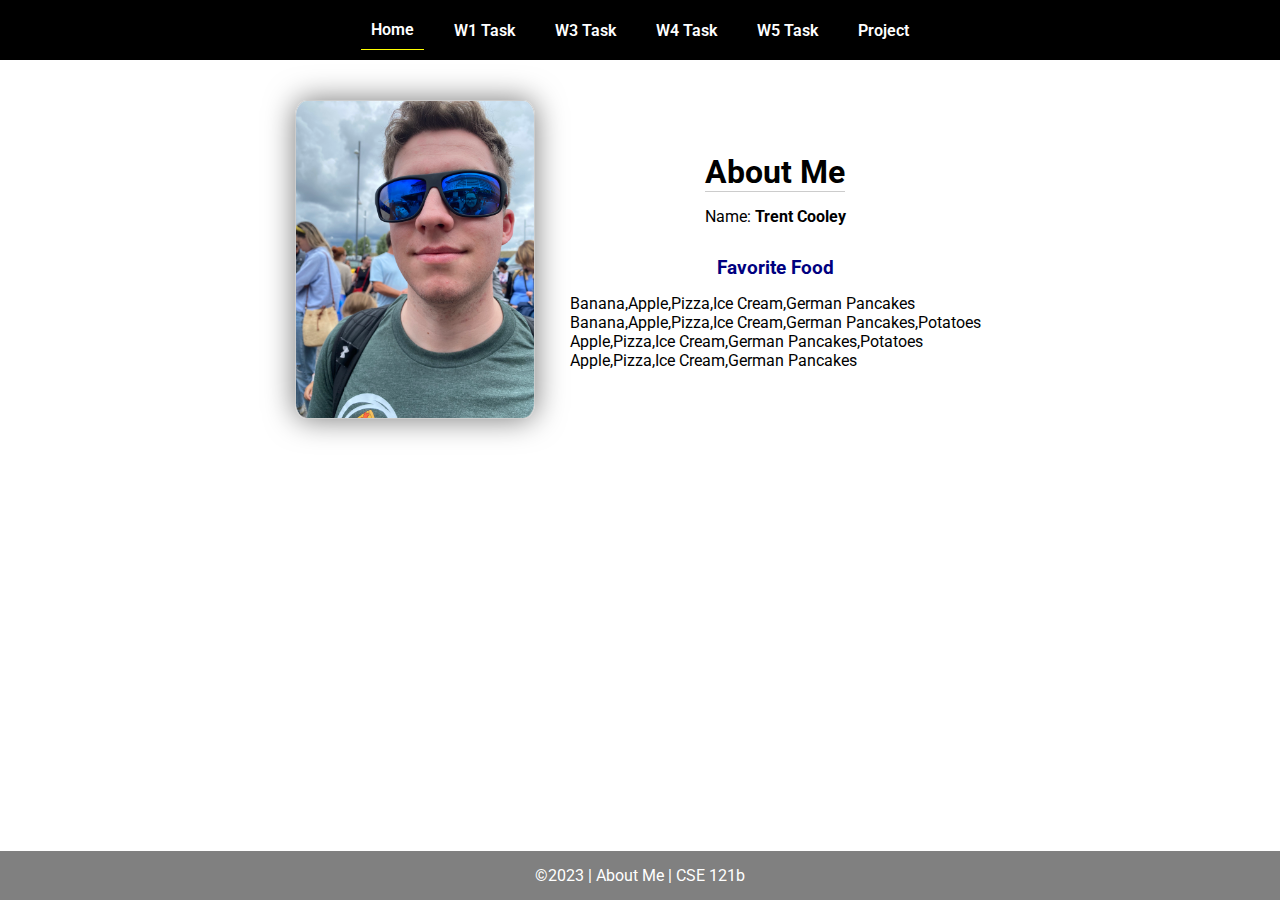
<file: index.html>
<!DOCTYPE html>
<html lang="en">

<head>
  <meta charset="UTF-8">
  <meta name="viewport" content="width=device-width, initial-scale=1.0">
  <title>About Me | CSE 121b | W02: Programming Tasks</title>
  <link rel="preconnect" href="https://fonts.googleapis.com">
  <link rel="preconnect" href="https://fonts.gstatic.com" crossorigin>
  <link href="https://fonts.googleapis.com/css2?family=Roboto:wght@400;600&display=swap"
    rel="stylesheet">
  <link rel="stylesheet" href="styles/main.css">
</head>

<body>
  <nav>
    <ul id="menu">
      <li><a id="toggleMenu">&equiv;</a></li>
      <li><a href="index.html" class="active">Home</a></li>
      <li><a href="w01-task.html">W1 Task</a></li>
      <li><a href="w03-task.html">W3 Task</a></li>
      <li><a href="w04-task.html">W4 Task</a></li>
      <li><a href="w05-task.html">W5 Task</a></li>
      <li><a href="project.html">Project</a></li>
    </ul>
  </nav>
  <main id="home">
    <picture>
      <img src="images/placeholder.png" alt="Placeholder Image">
    </picture>
    <section>
      <h1>About Me</h1>
      <div class="info">Name: <span id="name"></span></div>
      <h2>Favorite Food</h2>
      <div class="block" id="food"></div>
    </section>
  </main>
  <footer>
    &copy;<span id="year"></span> | About Me | CSE 121b
  </footer>
  <script src="scripts/main.js"></script>
  <script src="scripts/w02-task.js"></script>
</body>

</html>
</file>
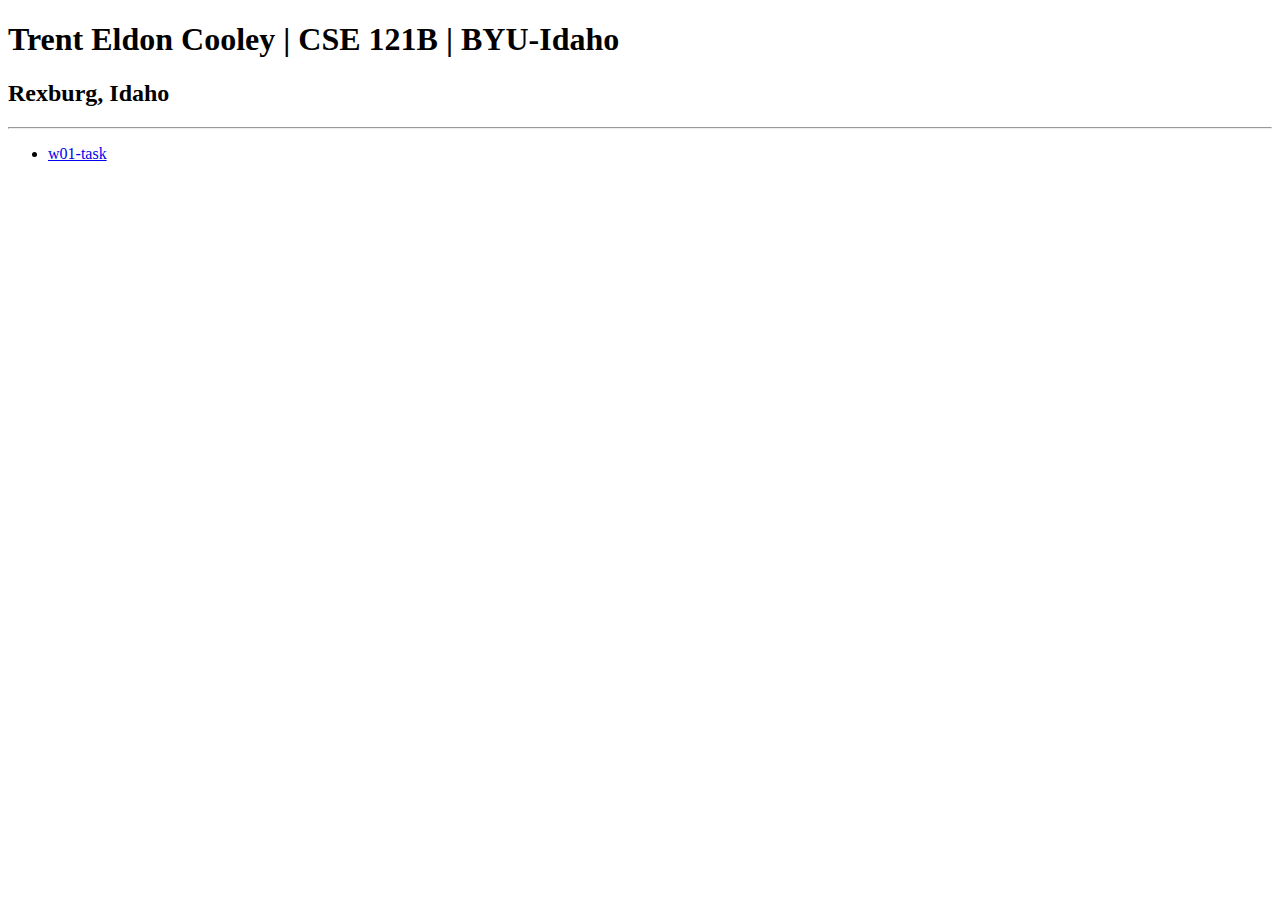
<file: old_index.html>
<!DOCTYPE html>
<html lang="en">
<head>
    <meta charset="UTF-8">
    <title>Trent Eldon Cooley | CSE 121B | BYU-Idaho</title>
    <meta name="viewport" content="width=device-width,initial-scale=1.0">
</head>
<body>
    <h1>Trent Eldon Cooley | CSE 121B | BYU-Idaho</h1>
    <h2>Rexburg, Idaho</h2>
    <hr>
    <ul>
        <li>
            <a href="w1/w01-task.html">w01-task</a>
        </li>
    </ul>
</body>
</html>
</file>
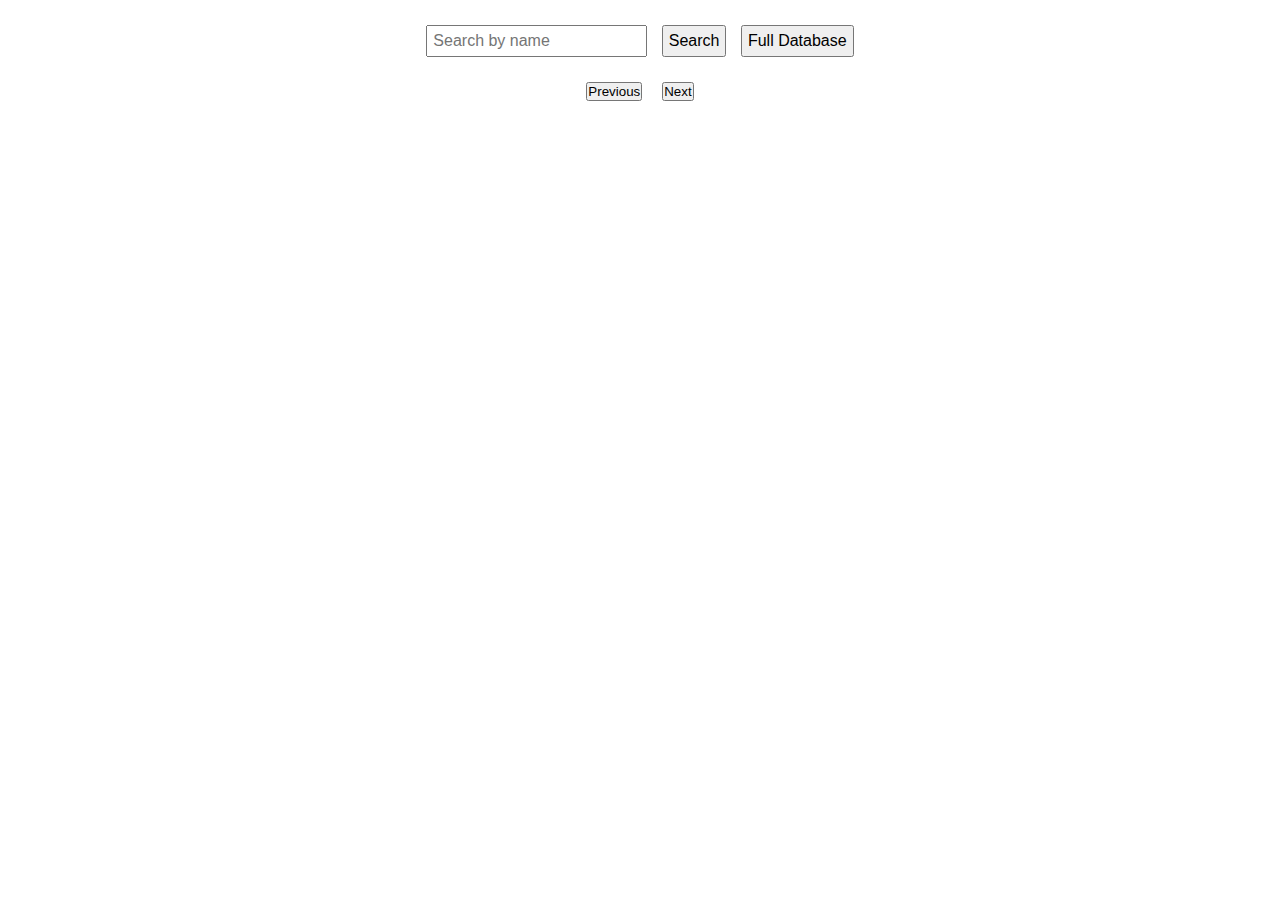
<file: project.html>
<!DOCTYPE html>
<html lang="en">
<head>
    <meta charset="UTF-8">
    <meta name="viewport" content="width=device-width, initial-scale=1.0">
    <title>Pokémon Webpage</title>
    <link rel="stylesheet" href="styles/main.css">
    <link rel="stylesheet" href="styles/project.css">
</head>
<body>
  <div class="search-container">
        <input type="text" id="searchInput" placeholder="Search by name">
        <button id="searchButton">Search</button>
        <button id="full-database">Full Database</button>
      </div>
      <div id="next-prev-button">
        <button id="prev-button">Previous</button>
        <button id="next-button">Next</button>
      </div>


      <div id="pokemonList" class="pokemon-list">
        <!-- Pokémon cards will be displayed here -->
      </div>
    </div>

  <script type="module" src="scripts/project.js"></script>
  <script type="module" src="scripts/pokemonFunctions.js"></script>
</body>
</html>
</file>
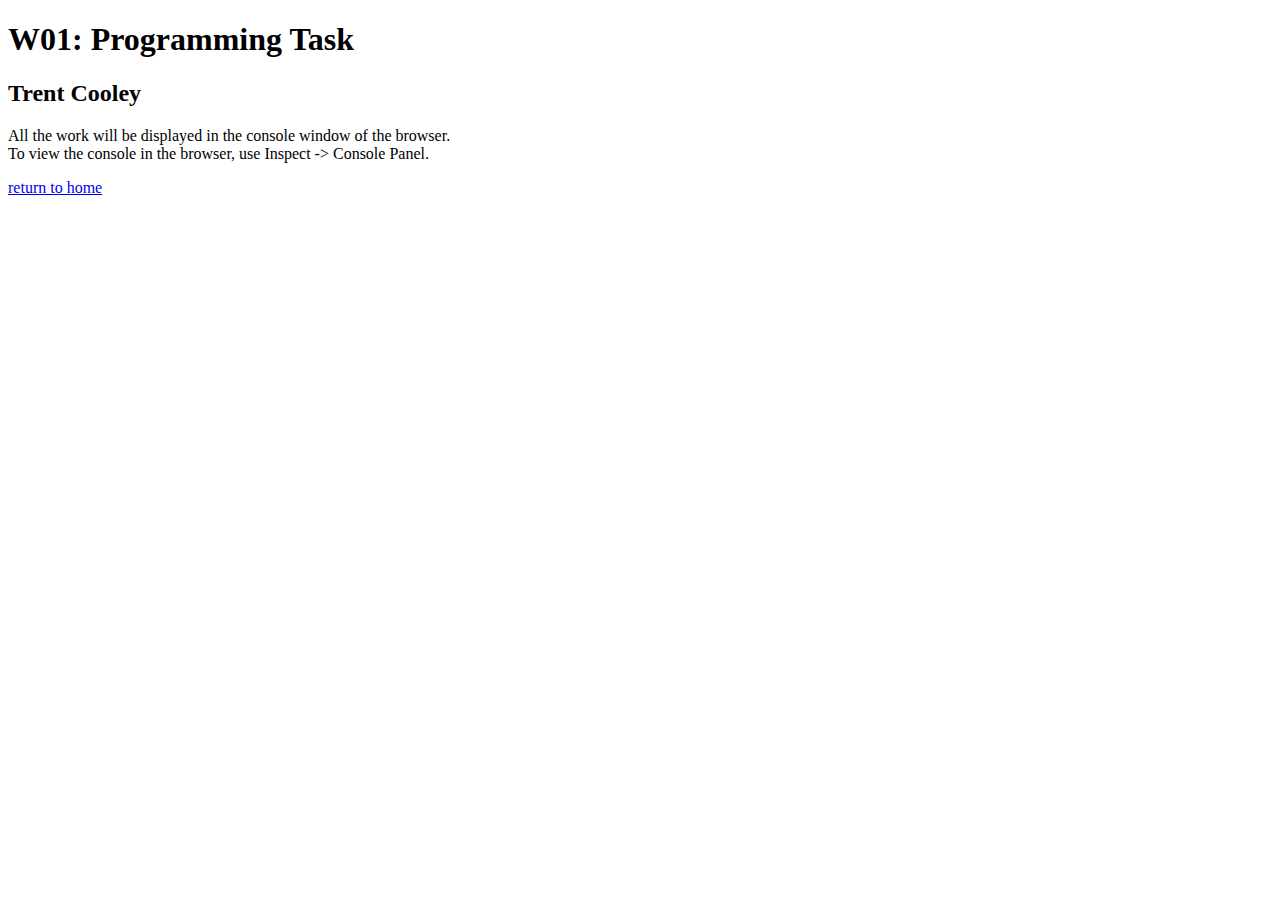
<file: w01-task.html>
<!DOCTYPE html>
<html lang="en">

<head>
  <meta charset="UTF-8">
  <meta name="viewport" content="width=device-width, initial-scale=1.0">
  <title>W01: Programming Task</title>
</head>

<body>
  <h1>W01: Programming Task</h1>
  <h2>Trent Cooley</h2>
  <p>All the work will be displayed in the console window of the browser.
    <br>To view the console in the browser, use Inspect -> Console Panel.
  </p>

  <script src="w01-task.js"></script>
<a href="../index.html">return to home</a>
</body>
</html>
</file>
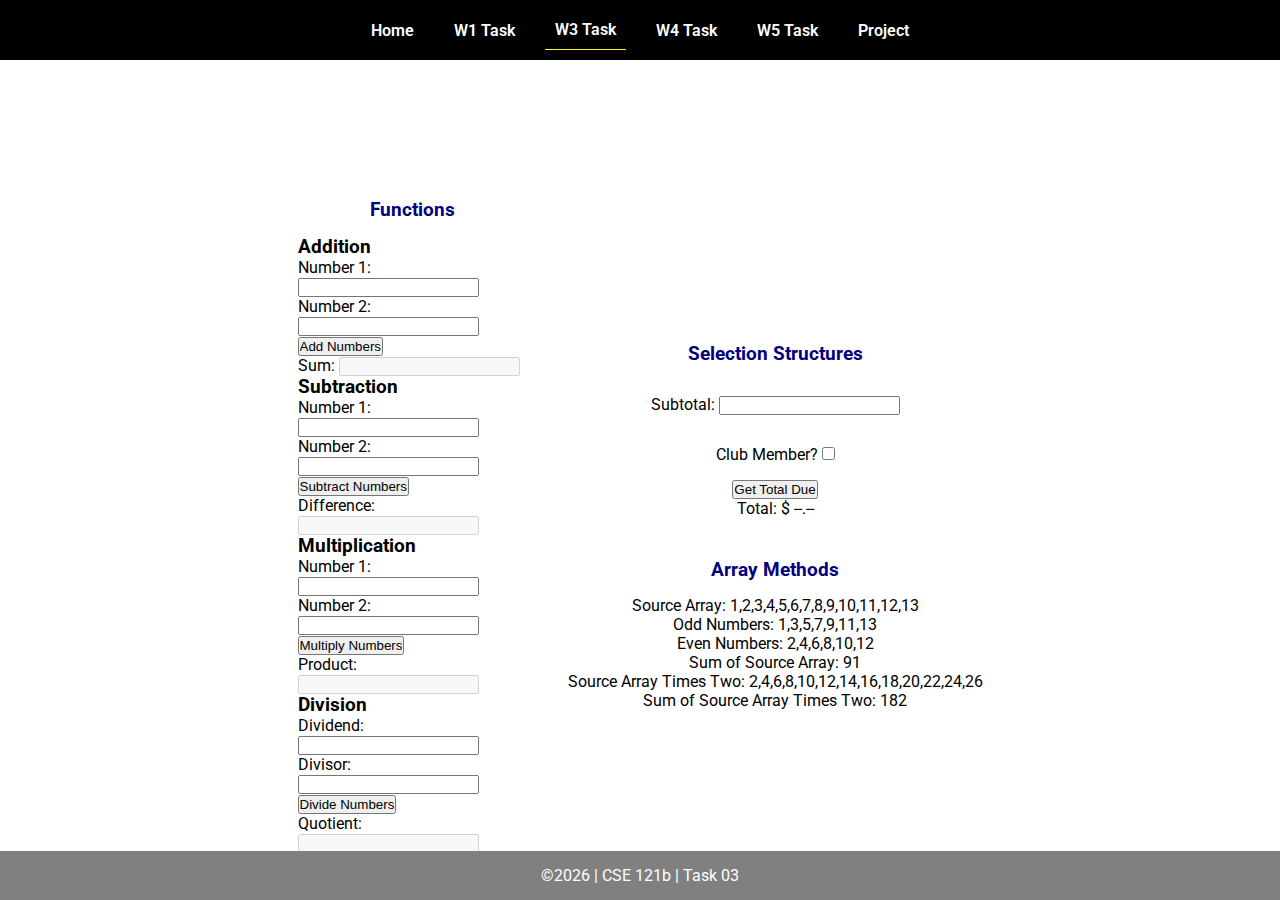
<file: w03-task.html>
<!DOCTYPE html>
<html lang="en">

<head>
    <meta charset="UTF-8">
    <meta name="viewport" content="width=device-width, initial-scale=1.0">
    <title>CSE 121b | W03: Programming Tasks</title>
    <link rel="preconnect" href="https://fonts.googleapis.com">
    <link rel="preconnect" href="https://fonts.gstatic.com" crossorigin>
    <link href="https://fonts.googleapis.com/css2?family=Roboto:wght@400;600&display=swap"
        rel="stylesheet">
    <link rel="stylesheet" href="styles/main.css">
</head>

<body>
    <nav>
        <ul id="menu">
            <li><a id="toggleMenu">&equiv;</a></li>
            <li><a href="index.html">Home</a></li>
            <li><a href="w01-task.html">W1 Task</a></li>
            <li><a href="w03-task.html" class="active">W3 Task</a></li>
            <li><a href="w04-task.html">W4 Task</a></li>
            <li><a href="w05-task.html">W5 Task</a></li>
            <li><a href="project.html">Project</a></li>
        </ul>
    </nav>>
    <header>
        <h1>W03: Programming Tasks</h1>
    </header>
    <main id="task3">
        <section id="section1">
            <h2>Functions</h2>
            <article>
                <h3>Addition</h3>
                <div>
                    <label for="add1">Number 1:</label>
                    <input type="text" id="add1" name="add1">
                </div>
                <div>
                    <label for="add2">Number 2:</label>
                    <input type="text" id="add2" name="add2">
                </div>
                <div>
                    <input type="button" id="addNumbers" value="Add Numbers">
                </div>
                <div>
                    <label for="sum">Sum:</label>
                    <input type="text" id="sum" name="sum" disabled>
                </div>
            </article>
            <article>
                <h3>Subtraction</h3>
                <div>
                    <label for="subtract1">Number 1:</label>
                    <input type="text" id="subtract1" name="subtract1">
                </div>
                <div>
                    <label for="subtract2">Number 2:</label>
                    <input type="text" id="subtract2" name="subtract2">
                </div>
                <div>
                    <input type="button" id="subtractNumbers" value="Subtract Numbers">
                </div>
                <div>
                    <label for="difference">Difference:</label>
                    <input type="text" id="difference" name="difference" disabled>
                </div>
            </article>
            <article>
                <h3>Multiplication</h3>
                <div>
                    <label for="factor1">Number 1:</label>
                    <input type="text" id="factor1" name="factor1">
                </div>
                <div>
                    <label for="factor2">Number 2:</label>
                    <input type="text" id="factor2" name="factor2">
                </div>
                <div>
                    <input type="button" id="multiplyNumbers" value="Multiply Numbers">
                </div>
                <div>
                    <label for="product">Product:</label>
                    <input type="text" id="product" name="product" disabled>
                </div>
            </article>
            <article>
                <h3>Division</h3>
                <div>
                    <label for="dividend">Dividend:</label>
                    <input type="text" id="dividend" name="dividend">
                </div>
                <div>
                    <label for="divisor">Divisor:</label>
                    <input type="text" id="divisor" name="divisor">
                </div>
                <div>
                    <input type="button" id="divideNumbers" value="Divide Numbers">
                </div>
                <div>
                    <label for="quotient">Quotient:</label>
                    <input type="text" id="quotient" name="quotient" disabled>
                </div>
            </article>
        </section>
        <div>
            <section id="section2">
                <h2>Selection Structures</h2>
                <label class="right">Subtotal:
                    <input type="number" id="subtotal" size="5">
                </label>
                <label class="middle right">
                    Club Member?
                    <input type="checkbox" id="member">
                </label>
                <div class="right">
                    <input type="button" id="getTotal" value="Get Total Due">
                </div>
                <div class="right">Total:
                    <span class="larger" id="total">$ --.--</span>
                </div>
            </section>
            <section id="section3">
                <h2>Array Methods</h2>
                <p>
                    Source Array: <span id="array"></span>
                </p>
                <p>
                    Odd Numbers: <span id="odds"></span>
                </p>
                <p>
                    Even Numbers: <span id="evens"></span>
                </p>
                <p>
                    Sum of Source Array: <span id="sumOfArray"></span>
                </p>
                <p>
                    Source Array Times Two: <span id="multiplied"></span>
                </p>
                <p>
                    Sum of Source Array Times Two: <span id="sumOfMultiplied"></span>
                </p>
            </section>
        </div>
    </main>
    <footer>
        &copy;<span id="year"></span> | CSE 121b | Task 03
    </footer>
    <script src="scripts/main.js"></script>
    <script>
        document.getElementById("year").innerHTML = new Date().getFullYear();
    </script>
    <script src="scripts/w03-task.js"></script>
</body>

</html>
</file>
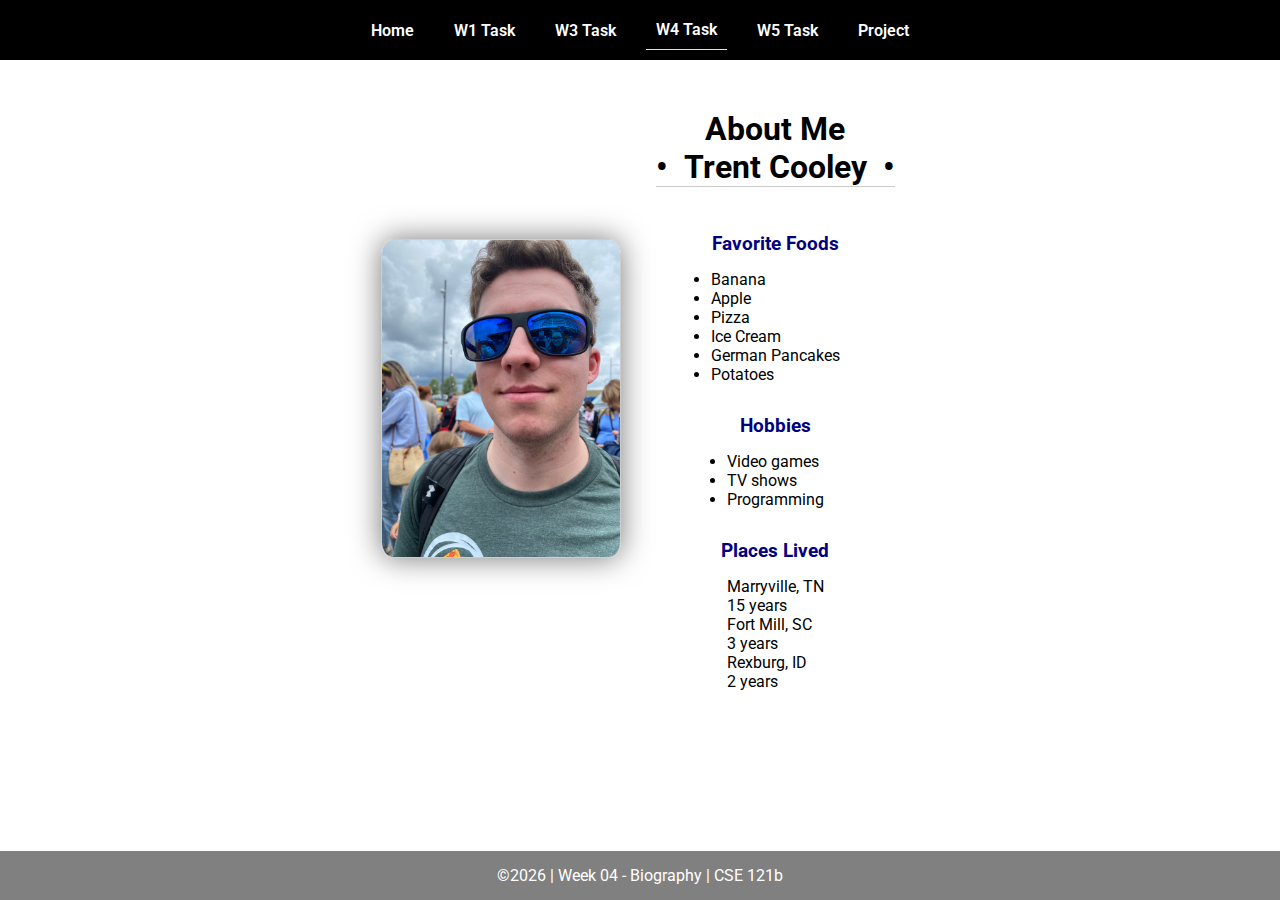
<file: w04-task.html>
<!DOCTYPE html>
<html lang="en">

<head>
  <meta charset="UTF-8">
  <meta name="viewport" content="width=device-width, initial-scale=1.0">
  <title>CSE 121b | W04: Programming Tasks</title>
  <link rel="preconnect" href="https://fonts.googleapis.com">
  <link rel="preconnect" href="https://fonts.gstatic.com" crossorigin>
  <link href="https://fonts.googleapis.com/css2?family=Roboto:wght@400;600&display=swap"
    rel="stylesheet">
  <link rel="stylesheet" href="styles/main.css">
</head>

<body>
  <nav>
    <ul id="menu">
      <li><a id="toggleMenu">&equiv;</a></li>
      <li><a href="index.html">Home</a></li>
      <li><a href="w01-task.html">W1 Task</a></li>
      <li><a href="w03-task.html">W3 Task</a></li>
      <li><a href="w04-task.html" class="active">W4 Task</a></li>
      <li><a href="w05-task.html">W5 Task</a></li>
      <li><a href="project.html">Project</a></li>
    </ul>
  </nav>
  <main id="home">
    <picture>
      <img id="photo" src="images/placeholder.png" alt="Placeholder Image">
    </picture>
    <section>
      <h1>About Me<br>• &nbsp;<span id="name"></span>&nbsp; •</h1>
      <h2>Favorite Foods</h2>
      <ul id="favorite-foods"></ul>
      <h2>Hobbies</h2>
      <ul id="hobbies"></ul>
      <h2>Places Lived</h2>
      <dl id="places-lived"></dl>
    </section>
  </main>

  <footer>
    &copy;<span id="year"></span> | Week 04 - Biography | CSE 121b
  </footer>
  <script src="scripts/main.js"></script>
  <script>
    document.getElementById("year").innerHTML = new Date().getFullYear();
  </script>
  <script src="scripts/w04-task.js"></script>
</body>

</html>
</file>
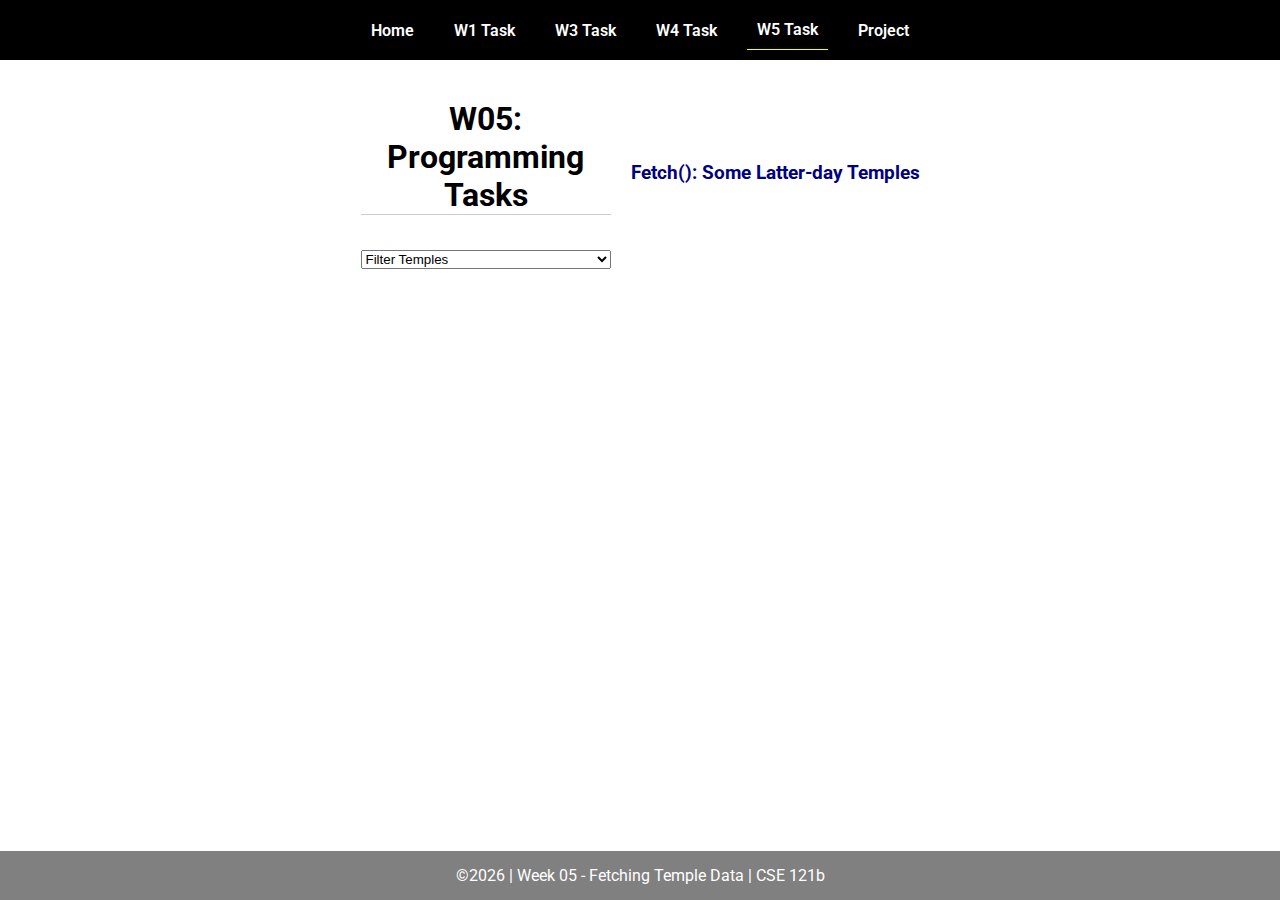
<file: w05-task.html>
<!DOCTYPE html>
<html lang="en">

<head>
  <meta charset="UTF-8">
  <meta name="viewport" content="width=device-width, initial-scale=1.0">
  <title>CSE 121b | W05: Programming Tasks</title>
  <link rel="preconnect" href="https://fonts.googleapis.com">
  <link rel="preconnect" href="https://fonts.gstatic.com" crossorigin>
  <link href="https://fonts.googleapis.com/css2?family=Roboto:wght@400;600&display=swap"
    rel="stylesheet">
  <link rel="stylesheet" href="styles/main.css">
</head>

<body>
  <nav>
    <ul id="menu">
      <li><a id="toggleMenu">&equiv;</a></li>
      <li><a href="index.html">Home</a></li>
      <li><a href="w01-task.html">W1 Task</a></li>
      <li><a href="w03-task.html">W3 Task</a></li>
      <li><a href="w04-task.html">W4 Task</a></li>
      <li><a href="w05-task.html" class="active">W5 Task</a></li>
      <li><a href="project.html">Project</a></li>
    </ul>
  </nav>
  <main id="gridly">
    <h1>W05: Programming Tasks</h1>
    <h2>Fetch(): Some Latter-day Temples</h2>

    <select id="sortBy" title="Choose a data filter.">
      <option value="" disabled selected>Filter Temples</option>
      <option value="utah">Utah</option>
      <option value="notutah">Outside of Utah</option>
      <option value="older">Built Before 1950</option>
      <option value="all">No Filter</option>
    </select>

    <div id="temples">
    </div>
  </main>


  <footer>
    &copy;<span id="year"></span> | Week 05 - Fetching Temple Data | CSE 121b
  </footer>
  <script src="scripts/main.js"></script>
  <script>
    document.getElementById("year").innerHTML = new Date().getFullYear();
  </script>
  <script src="scripts/w05-task.js"></script>
</body>

</html>
</file>
<file: styles/main.css>
/* Universal Selector */
* {
    margin: 0;
    padding: 0;
    box-sizing: border-box;
}

/* HTML Selectors */
body {
    font-family: 'Roboto', Helvetica, sans-serif;
}

#next-prev-button{
    display: flex;
    justify-content: center; /* Center horizontally */
    align-items: center; /* Center vertically */
}

#prev-button, #next-button {
    margin: 0 10px; /* Add margin to separate the buttons */
}


nav {
    background-color: black;
    width: 100%;
    position: fixed;
    top: 0;
}

nav ul {
    display: flex;
    flex-direction: column;
    align-items: center;
    max-width: fit-content;
    margin: 0 auto;
}

nav ul li {
    flex: 1 1 auto;
}

nav ul li:first-child {
    display: block;
    font-size: 2rem;
}

nav ul li:first-child a {
    padding: 1px 10px;
}

nav ul li {
    display: none;
    list-style: none;
    margin: 10px;
}

nav ul li a {
    display: block;
    padding: 10px;
    text-decoration: none;
    font-weight: 600;
    color: white;
    text-align: center;
}

nav ul li a:hover {
    background-color: #efefef;
    color: black;
}

h1, h2 {
    text-align: center;
    margin-bottom: 15px;

}

h1 {
border-bottom: 1px solid #ccc;
}

h2 {
    font-size: 1.2rem;
    color: navy;
    text-align: center;
    margin-top: 30px;
}

main {
    margin-top: 125px;
    display: grid;
    grid-template-columns: 1fr;
    grid-gap: 20px;
    align-items: center;
    justify-content: center;
}

picture {
    margin: 0 auto;
}

picture img {
    width: 240px;
    height: auto;
    border-radius: 5%;
    border: 1px solid #ccc;
    box-shadow: 0 0 30px #777;
}

section {
    display: flex;
    flex-direction: column;
    align-items: center;
    margin: 10px
}

label {
    margin: 15px 0;
}

footer {
    background-color: gray;
    color: white;
    padding: 15px;
    text-align: center;
    width: 100%;
    position: fixed;
    bottom: 0;
}

/* Class Selectors */
.active {
    border-bottom: 1px solid yellow;
}

.open li {
    display: block;
}

.block {
    display: block;
}

/* ID Selectors */

/* Media Queries */
@media only screen and (min-width: 32.5em) {
    nav ul {
        flex-direction: row;
    }

    nav ul li:first-child {
        display: none;
    }

    nav ul li {
        display: block;
    }

    main {
        margin: 100px auto 20px;
        grid-template-columns: 250px 1fr;
        max-width: -moz-fit-content;
        max-width: fit-content;

    }

}
</file>
<file: styles/project.css>
/* Add your CSS styles for Pokémon cards here */
.pokemon-card {
    border: 2px solid #ccc;
    border-radius: 10px;
    padding: 10px;
    margin: 10px;
    background-color: #f0f0f0;
    display: inline-block;
    width: 250px;
}

.pokemon-card h2 {
    font-size: 18px;
    margin: 5px 0;
}

.pokemon-card img {
    max-width: 100px;
    display: block;
    margin: 0 auto;
}

.pokemon-card p {
    margin: 5px 0;
}

/* Type filter buttons styles */
.type-buttons button {
    background-color: #0074C4;
    color: #fff;
    border: none;
    border-radius: 5px;
    margin: 5px;
    padding: 5px 10px;
    cursor: pointer;
    font-size: 14px;
}

.type-buttons button:hover {
    background-color: #00508C;
}

/* Search container styles */
.search-container {
    text-align: center;
    margin: 20px;
}

.search-container input, .search-container select, .search-container button {
    margin: 5px;
    padding: 5px;
    font-size: 16px;
}
</file>
